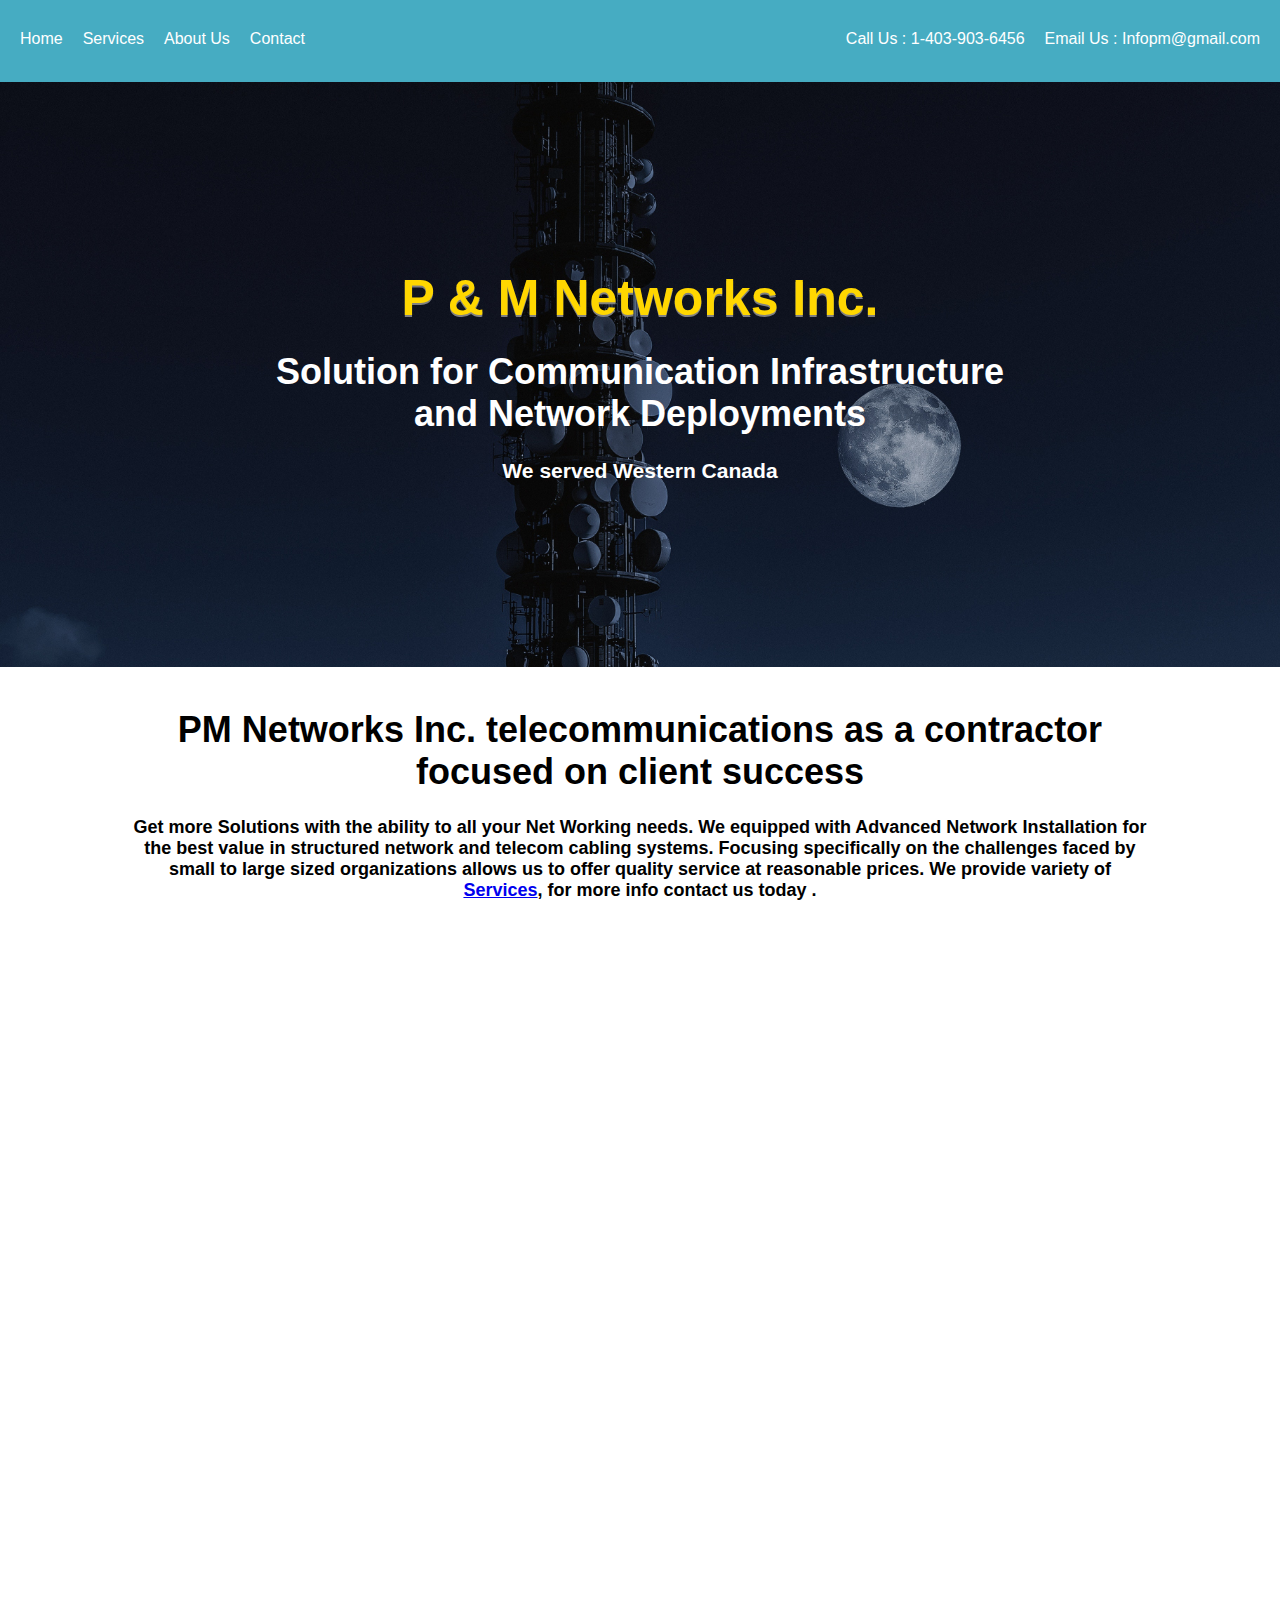
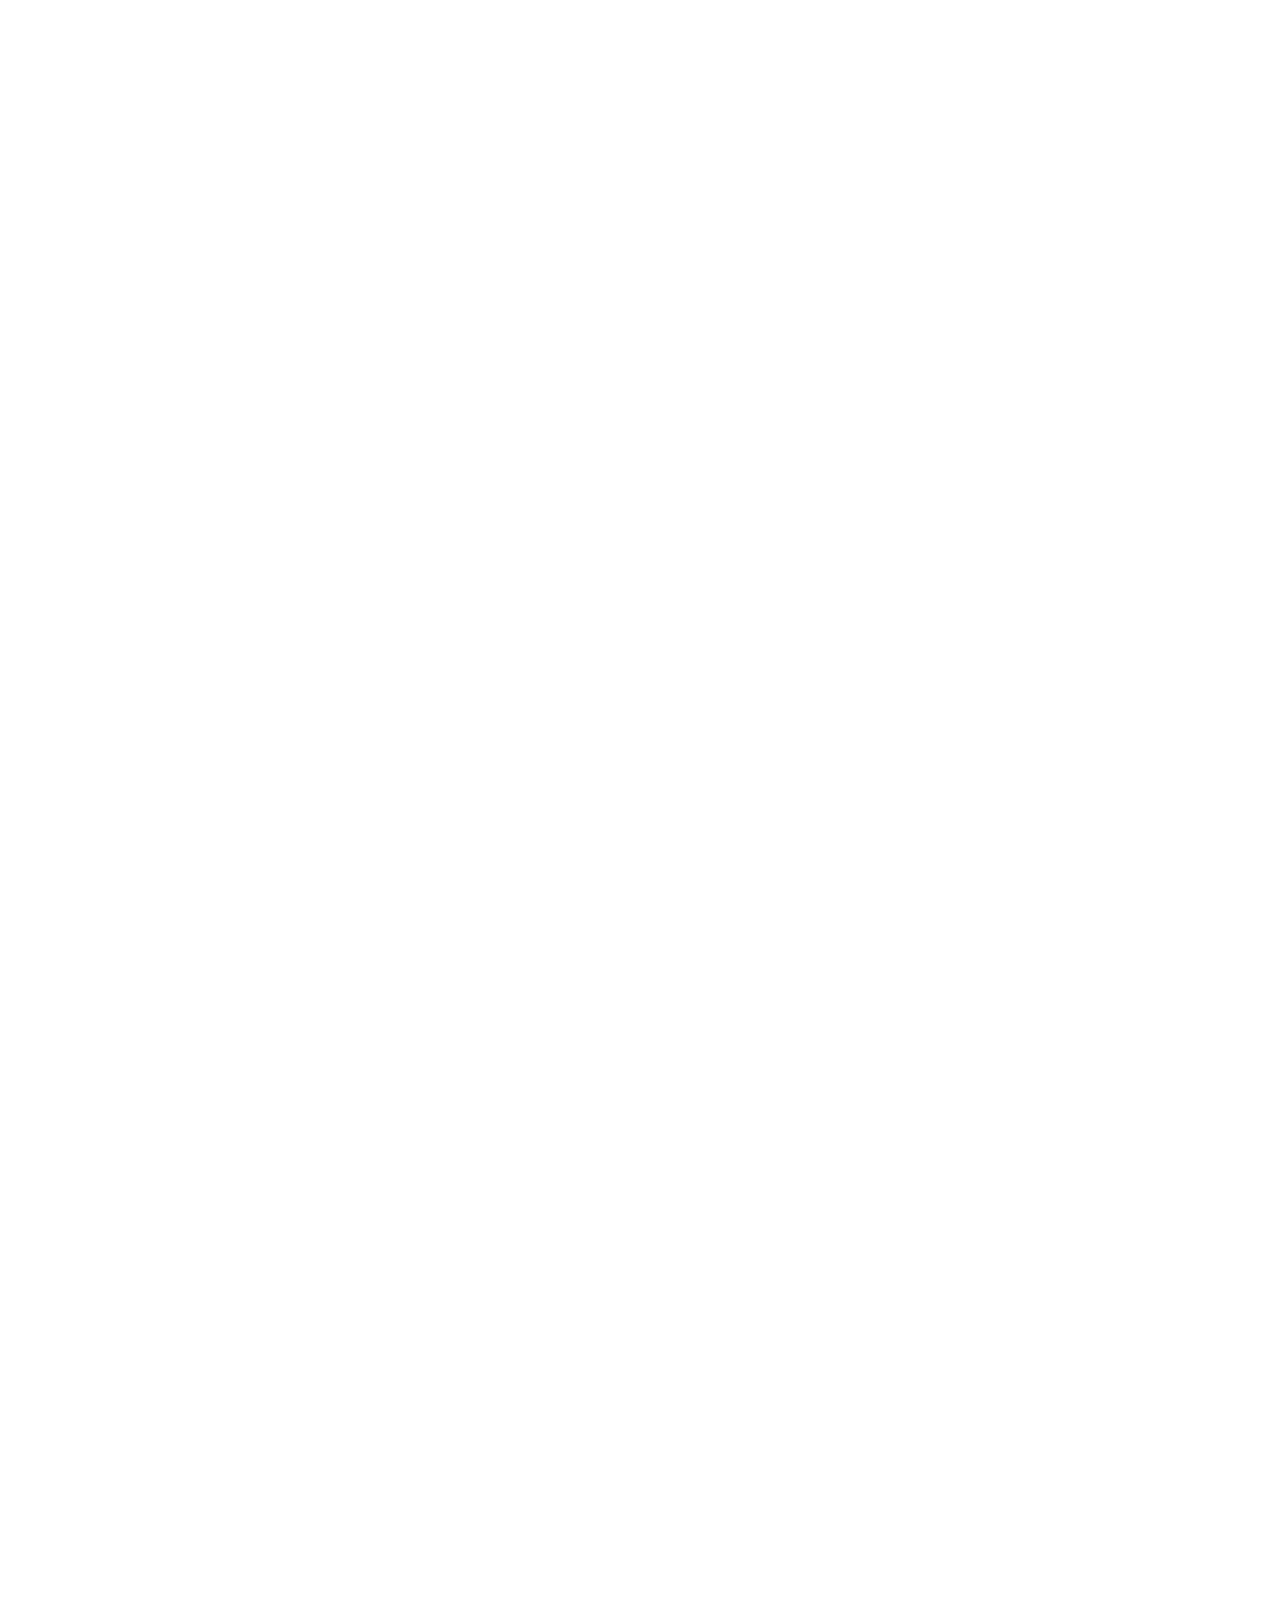
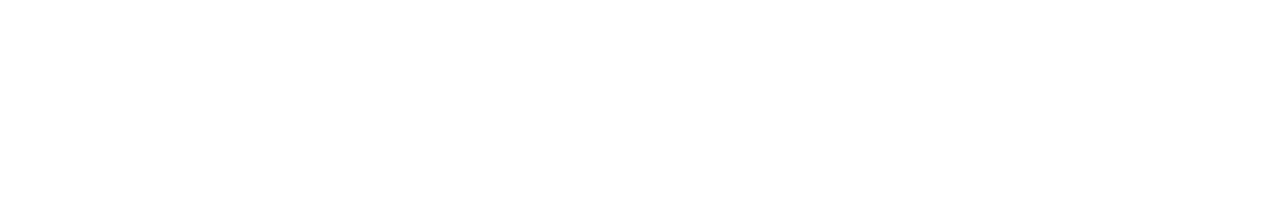
<file: index.html>
﻿<!DOCTYPE HTML>
<html>

<head>
    <meta charset="utf-8">
    <meta name="viewport" content="width=device-width, initial-scale=1.0">
    <meta name="description" content="telecommunications Network ">
    <meta name="keyword" content="communication infrastructure network deployments service">
    <meta name="auther" content="Tariq Masoud">
    <title>PM Networks Inc</title>
    <link href="style.css" rel="stylesheet" />

    <title> communication infrastructure network deployments service</title>
    <style type="text/css">

    </style>

</head>

<body>

    <!--HEADER START-->

    <header>

        <div class="navigation ">
            <input type="checkbox " class="navigation-toggle-btn " id="navigation-toggle ">
            <label class="navigation-toggle " for="navigation-toggle ">
            <span class="icon-bar "></span>
          </label>
            <nav class="navigation-items ">
                <ul>
                    <li>
                        <a href="index.html">Home</a></li>
                    <li><a href="services.html">Services</a></li>
                    <li><a href="about.html">About Us</a></li>
                    <li><a href="#message1">Contact</a></li>

                </ul>
            </nav>
            <nav class="navigation-items navigation-items-right ">
                <ul>
                    <li>
                        <a href="tel:4039036456  " class="btn1">Call Us :    1-403-903-6456  </a>

                    </li>
                    <li>
                        <a href="mailto:Infopm@gmail.com " class="btn1"> Email Us : Infopm@gmail.com  </a>

                    </li>
                </ul>
            </nav>
        </div>
    </header>
    <!--HEADER END-->

    <!--SHOWCASE  START-->
    <section>
        <div class="showcase">
            <div class="textover">
                <h1><span class="highlight">P & M Networks Inc.</span> </h1>
                <h1> Solution for Communication Infrastructure and Network Deployments</h1>
                <h3>We served Western Canada</h3>



            </div>
        </div>
    </section>
    <!--SHOWCASE  END-->

    <!--CAPTION START-->
    <section>
        <div class="caption">
            <ul>
                <h1>PM Networks Inc. telecommunications as a contractor focused on client success </h1>
                <h4>Get more Solutions with the ability to all your Net Working needs. We equipped with Advanced Network Installation for the best value in structured network and telecom cabling systems. Focusing specifically on the challenges faced by small
                    to large sized organizations allows us to offer quality service at reasonable prices. We provide variety of <a href="services.html">Services</a>, for more info contact us today .
                    </h>

            </ul>
            <ul class="button-container"> <a href="tel:4039036456  " class="btn3">Call for info: 403-903-6456  </a><br><br>
                <a href="mailto:Infopm@gmail.com " class="btn4"> Send a Email : Infopm@gmail.com  </a> <br> <br> border-top: solid 2px blue; </ul>
    </section>
    <!--CAPTION END-->
    <!--OFFER START-->
    <section>
        <div class="offer">

            <ul>
                <h1> WHAT WE OFFER</h1>
                <p1>We offer a wide variety of services, included but not limited to </p1>

            </ul>


            <div class="offerdetail">
                <ul>
                    <li>
                        Cables copper fiber pulling
                    </li>
                    <li>
                        Splicing and testing
                    </li>
                    <li>
                        Site grounding
                    </li>
                    <li>
                        Tower lighting
                    </li>
                    <li>
                        C.O.Ws ( Cell On Wheels )
                    </li>

                    <li>
                        Site audits inspection and maintenance
                    </li>
                    <li>
                        site preparation and construction
                    </li>
                    <li>
                        Install, test and maintain wireless networks
                    </li>

                </ul>
            </div>
        </div>
    </section>
    <!--OFFER END-->

    <!--SERVICES/CONTENT START-->
    <section>
        <content class="services">
            <!--content-->
            <div class="content1">
                <div class="content1-photo">
                    <img src="images/photo11.jpg " height="150px" max-width="150px " width="80%" />
                </div>
                <div class="content1-text">
                    <ul>
                        <h2>TELECOM EQUIPMENT SERVICES </h2>
                    </ul>
                    <div class="list">
                        <ul>
                            <p>We provide full range of telecommunication services either at home, office, and other sites that are in the construction stage. P & M Networks install and maintain or disconnect devices, including communications writing and
                                equipment. We test communication signals include Internet routers, telephone lines, and other such equipment.</p>
                        </ul>
                    </div>

                </div>
            </div>
            <div class="content2">
                <div class="content2-photo">
                    <img src="images/photo12.jpg " height="150px" max-width="150px " width="80%" />

                </div>
                <div class="content2-text">
                    <ul>
                        <h2>SPLICING AND OPTIMIZATION SERVICES </h2>
                    </ul>
                    <div class="list">
                        <ul>
                            <p> We fully equipped with splicing and optimization parameters as well as by the properties of the fibers themselves. We carefully chose equipment to meet the quality requirements, and the particular application of the fusion
                                splice, determining the best choice of splice for achieving the highest quality fusion splices.</p>

                        </ul>
                    </div>

                </div>
            </div>
            <div class="content3">
                <div class="content3-photo">
                    <img src="images/photo8.jpg " height="150px" max-width="150px " width="80%" />
                </div>
                <div class="content3-text">
                    <ul>
                        <h2>INSPECTION, CONSTRUCTION AND MAINTENANCE</h2>
                    </ul>
                    <div class="list">
                        <ul>
                            <p>We perform all kinds of Site/Tower maintenance; Site audits inspection and maintenance, site preparation and construction, Lighting System Inspection / Troubleshooting. All structural and maintenance inspections are performed
                                by licensed engineers, doucmented, photographed and full report is provided</p>

                        </ul>
                    </div>

                </div>
            </div>
        </content>

    </section>
    <!--SERVICE/CONTENT END-->
    <!--INFOR START-->
    <!--<section>
        <div class="mainareas">
            <div class="main-s">
                <ul>
                    <h3>Fiber Optic </h3>
                </ul>
                <div class=main-detail>
                    <ul>
                        <P></P> Fiber optic transmits pulses of light signal so the termination must be precise, while there are many different connectors they share similar design Polish and Epoxy style connectors are originally used for termination and
                        these are still being installed extensively and thy are very advantageous, due to easy to install, this translates to result lower cost and while fast restauration are enabled in life networks they are available on Standard subscriber
                        Connector (SC), Ferrule Core connector ( FC), ST Connector (ST), Lucent Connector (LC), MT-RJ Connector, MU Connector, MT Connector, etc.</P>

                    </ul>
                </div>
            </div>
            <div class="main-s">
                <ul>
                    <h3>Coper cables</h3>
                </ul>
                <div class="main-detail">
                    <ul>
                        <P> It’s important to choose the right cables for the job. The majority of industrial network failure occur due to signal transmission failure, downtime can be costly on critical networks, sometimes electrical signal it can significantly
                            suffer from noise The commonly used network cables: Cat 5, Cat 5e, Cat 6, Cat 6a, Cat7 all have different levels of performance, and therefore to is necessary to buy or select the right cable for the right application.
                        </P>

                    </ul>
                </div>
            </div>
            <div class="main-s">
                <ul>
                    <h3>NEED TO ADD ONE MORE ARICLE </h3>
                </ul>
                <div class="main-detail">
                    <ul>
                        Cables copper fiber pulling, splicing and testing, site grounding, tower lighting, C.O.Ws ( Cell On Wheels )

                    </ul>
                </div>
            </div>

        </div>
    </section>-->
    <!--INFOR START-->
    <!--CONTACT FORM START-->

    <section>
        <a name="message1"></a>
        <div class="message1 ">

            <h1>CONTACT FOR MORE INFORMATION</h1>

        </div>
        <div class="container ">
            <form action="# " class="form-contact " method="post " tabindex="1 ">
                <input type="text " class="form-contact-input " name="nome " placeholder="Name " required />
                <input type="email " class="form-contact-input " name="email " placeholder="Email " required />
                <input type="tel " class="form-contact-input " name="tel " placeholder="Telephone " />
                <textarea class="form-contact-textarea " name="conteudo " placeholder="Message " required></textarea>
                <button type="submit " class="form-contact-button ">Submit</button>
            </form>
        </div>
    </section>
    <!--CONTACT FORM END-->


    <!-- FOOTER START -->
    <footer>
        <div class="footer ">
            <div class="sub-footer ">
                <div class="column ">
                    <h1>PM Network Inc</h1>
                    <ul>
                        <li>About</li>
                        <li>Services</li>
                        <li>Professionalism</li>


                    </ul>
                </div>
                <!--<div class="column ">
                    <h1>Services</h1>
                    <ul>
                        <li>Residential</li>
                        <li>Commercial</li>
                        <li>Food Industary</li>
                        <li>Free Estimate</li>

                    </ul>
                </div>-->

                <div class="column ">
                    <h1>CONTACT INFO</h1>
                    <ul>
                        <li>403-903-6456 </li>
                        <li>Calgary, Alberta, Canada</li>
                        <li> Infopm@gmail.com </li>
                        <li> </li>
                    </ul>
                </div>
                <div class="column social ">
                    <h1>Social</h1>
                    <ul>
                        <li>
                            <li>
                                <a href="https://www.facebook.com/Five-Star-Shine-Cleaning-Services-309790585893641/?__tn__=%2CdkC-R-R&eid=ARC53j8LEWN3mLgw0lAuF-Zl6ZtXJf3MKFt7ADihA_fWRh9McuePRLoaGg0QCLVQsHfeg6E-hqkVyUwA&hc_ref=ARRdtLHW-M-hoFEmZkSnycwA7eK6LIqKWGalhEGo342FJjxvrm2q7tH-t_fqXmRddv0&fref=tag
                "><img src="images/fb.png " width="32 " style="width: 32px; "></a href>

                            </li>
                        </li>
                        <li><img src="images/tw.png " width="32 " style="width: 32px; "></li>
                        <li><img src="images/yta.png " width="32 " style="width: 32px; "></li>
                        <li><img src="images/wap.png " width="32 " style="width: 32px; "></li>
                    </ul>
                    <!--download from :https://icons8.com/icons/set/social%20media-->
                </div>
                <div class="rights ">
                    <ul>
                        <li>
                            <p>&#169 Terry Masoud; 2020 Sky High Web design; a subsidary of Pestica.ca. All rights reserved</p>
                        </li>
                    </ul>
                </div>
            </div>
        </div>

    </footer>

    <!-- END OF FOOTER END-->

</body>

</html>
</file>
<file: style.css>
﻿    /* CSS Document Main */
    
    html {
        width: 100%;
        height: 100%;
        margin: 0;
        padding: 0;
        overflow-x: hidden;
    }
    
    body {
        width: 100%;
        height: 100%;
        margin: auto;
        overflow-x: hidden;
    }
    /*HEADER START*/
    
    header {
        background-color: #46ACC2;
        height: 10%;
        margin: 0;
        padding-top: 15px;
    }
    
    .navigation {
        display: flex;
        flex-direction: column;
        justify-content: space-between;
        background-color: #46ACC2;
        font-family: sans-serif;
        color: white;
    }
    
    .navigation-toggle {
        padding: 10px 0 10px 20px;
    }
    
    .navigation-toggle-btn {
        display: none;
    }
    
    .navigation-items {
        display: none;
    }
    
    .navigation-toggle-btn:checked~.navigation-items {
        display: block;
    }
    
    .icon-bar {
        margin: 10px 0;
    }
    
    .icon-bar,
    .icon-bar::before,
    .icon-bar::after {
        display: block;
        background: white;
        height: 2px;
        width: 22px;
        border-radius: 2px;
        position: relative;
    }
    
    .icon-bar::before,
    .icon-bar::after {
        content: '';
        position: absolute;
    }
    
    .icon-bar::before {
        bottom: 7px;
    }
    
    .icon-bar:after {
        top: 7px;
    }
    
    .navigation-toggle-btn:checked~label>span::before {
        bottom: 0;
        transform: rotate(90deg);
    }
    
    .navigation-toggle-btn:checked~label>span {
        top: 0;
        transform: rotate(45deg);
        transition: 0.3s;
    }
    
    .navigation-toggle-btn:checked~label>span::after {
        opacity: 0;
    }
    
    .navigation-items {
        margin-top: 5px;
        padding: 0 10px;
    }
    
    .navigation-items ul li a {
        color: white;
        text-decoration: none;
    }
    
    .navigation-items ul {
        display: flex;
        flex-direction: column;
        padding: 0;
        margin: 0;
    }
    
    .navigation-items li {
        padding: 10px;
        list-style-type: none;
    }
    
    .navigation-items-right {
        background: rgba(0, 0, 0, 0.2);
    }
    
    .navigation-items-right a {
        display: block;
        text-decoration: none;
        color: white;
    }
    
    @media only screen and (max-width: 917px) {
        header {
            height: 15%;
        }
    }
    
    @media only screen and (max-width: 851px) {
        header {
            height: 20%;
        }
    }
    
    @media only screen and (max-width: 550px) {
        header {
            height: 20%;
        }
    }
    
    @media only screen and (max-width: 330px) {
        header {
            height: 25%;
        }
    }
    
    @media only screen and (max-width: 917px) {
        .navigation {
            flex-wrap: wrap;
        }
    }
    
    @media only screen and (max-width: 865px) {
        .navigation {
            margin: auto;
            place-content: center;
            place-self: center;
        }
    }
    
    @media only screen and (max-width: 865px) {
        .navigation-items ul li {
            font-size: 18px;
        }
        .navigation-items-right ul li a {
            font-size: 16px;
        }
    }
    
    @media only screen and (min-width:350px) and (max-width: 445px) {
        .navigation-items ul li {
            font-size: 14px;
        }
        .navigation-items-right ul li a {
            font-size: 14px;
        }
    }
    
    @media only screen and (min-width:300px) and (max-width: 445px) {
        .navigation-items-right ul {
            padding-left: 25px;
        }
    }
    
    @media only screen and (min-width:300px) and (max-width: 445px) {
        .navigation-items-right ul li {
            text-align: center;
        }
    }
    
    @media only screen and (min-width:280px) and (max-width: 351px) {
        .navigation-items ul li {
            font-size: 12px;
        }
        .navigation-items-right ul li a {
            font-size: 12px;
        }
    }
    
    @media only screen and (min-width: 300px) {
        .navigation-items {
            display: block;
        }
        .navigation,
        .navigation-items ul {
            flex-direction: row;
        }
        .navigation-toggle {
            display: none;
        }
        .navigation-items-right {
            background: none;
        }
    }
    /* HEADER  botton start*/
    
    .btn1 {
        display: inline-flex;
        background-color;
        color: white;
        border-radius: ;
        text-decoration: none;
        /*border: 0.10em solid #666;*/
        font-size: 1rem;
        align-items: stretch;
        padding: auto;
    }
    /* HEADER botton end*/
    /*HEADER END*/
    /* SHOWCASE START*/
    
    .showcase {
        position: relative;
        display: flexbox;
        flex-direction: column;
        flex-wrap: wrap;
        width: 100%;
        padding: 0;
        margin: auto;
        align-items: center;
        justify-items: center;
        justify-content: center;
        background-image: url("images/photo22.jpg");
        background-repeat: no-repeat;
        background-size: cover;
        background-position: center;
        min-height: 65vh;
        background-repeat: no-repeat;
        text-align: center;
        z-index: 1;
        opacity: 1;
    }
    
    @media (min-width: 401px) and (max-width: 1400px) {
        .showcase {
            margin-top: -8px;
        }
    }
    
    @media all and (max-width: 400px) {
        .showcase {
            margin-top: -5px;
            min-height: 95vh;
        }
    }
    
    @media all and (max-width: 382px) {
        .showcase {
            margin-top: -50px;
        }
    }
    
    @media all and (max-width: 500px) {
        .showcase {
            margin-top: -15px;
            min-height: 95vh;
        }
    }
    
    .textover {
        width: 60%;
        left: 50%;
        top: 50%;
        transform: translate(-50%, -50%);
        margin: auto;
        position: absolute;
        /*margin-top: 200px;*/
        font-size: 18px;
        font-family: 'Gill Sans', 'Gill Sans MT', Calibri, 'Trebuchet MS', sans-serif;
        color: white;
        z-index: 5;
        opacity: 5;
    }
    
    @media all and (max-width: 900px) {
        .textover {
            width: 80%;
            left: 50%;
            top: 50%;
            transform: translate(-50%, -50%);
            margin: auto;
        }
    }
    
    .showcase,
    .textover h1 h2 h3 {
        text-align: center;
    }
    
    .textover .highlight {
        font-size: 50px;
        text-shadow: 0 2px 0 gray;
        Color: gold;
    }
    /*@media all and (max-width: 901px) {
    .textover {
        margin-top: 600px;
    }
}*/
    
    @media (min-width: 768px) and (max-width: 991px) {
        .textover h2 {
            font-size: 16px;
        }
    }
    
    @media (min-width: 200px) and (max-width: 600px) {
        .textover h1 h2 h3 {
            font-size: 35px;
        }
    }
    
    @media (min-width: 250px) and (max-width: 900px) {
        .textover {
            margin: 5px 10px 0 10px;
            font-size: 16px;
        }
    }
    /*SHOWCASE END */
    /* CAPTION START*/
    
    .caption {
        position: relative;
        display: flex;
        flex-direction: column;
        margin: auto;
        padding: 0;
        text-align: center;
        place-items: center;
        justify-content: center;
        color: black;
        background-color: white;
        font-size: 18px;
        justify-items: center;
        font-family: sans-serif;
        border-bottom: navy;
        border-color: navy;
    }
    
    .caption ul {
        padding: 0;
        width: 80%;
    }
    
    .caption h2 .highlight {
        background-image: linear-gradient(to right, #f9989f, #fccb8f, #faf098);
        border-radius: 6px;
        padding: 3px;
        font-size: 20px;
        text-shadow: 0 2px 0 blue;
    }
    
    .caption h1 h2 {
        text-align: center;
    }
    /*CAPTION button start*/
    
    .button-container {
        display: inline-block;
        justify-content: space-between;
    }
    
    .button {
        object-fit: cover;
    }
    
    @media all and (max-width: 400px) {
        .button-container {
            max-width: 400px;
            margin: 0 50px 0 50px;
        }
    }
    
    @media all and (min-width: 900px) {
        .tags {
            flex-direction: column;
            margin: auto;
            border: none;
        }
    }
    
    * {
        box-sizing: border-box
    }
    
    .btn3,
    .btn4 {
        display: inlin-block;
        width: 100%;
        height: 7vh;
        object-fit: fill;
        color: black;
        text-align: center;
        text-decoration: none;
        font-size: 1.5rem;
        align-items: center;
        justify-content: center;
        justify-self: center;
        background-color: ;
        border: solid 2px olivedrab;
        border-radius: 10px;
    }
    
    .btn3:hover {
        background: lightgrey;
        color: blue;
    }
    
    .btn4:hover {
        background: lightgrey;
        color: navy;
    }
    
    @media all and (max-width: 400px) {
        .btn3,
        .btn4 {
            border: none;
        }
    }
    /*CAPTION button end*/
    /* CAPTION END*/
    /* OFFER START */
    
    .offer {
        display: flex;
        flex-direction: column;
        width: 100%;
        text-align: center;
        font-size: 20px;
        justify-content: center;
        justify-items: center;
        font-family: Calibri;
        align-items: center;
        margin: 20 auto;
        padding-bottom: 50px;
    }
    
    .offer ul {
        list-style: none;
        width: 100%;
        max-width: 85%;
        margin: auto;
        padding: 0;
        justify-content: center;
        justify-items: center;
    }
    
    .offerdetail {
        margin: auto;
        padding-top: 50px;
        padding-bottom: 40px;
        width: 100%;
        position: relative;
        max-width: 800px;
        column-count: 2;
        border-bottom: 3px solid green;
    }
    
    .offerdetail ul {
        margin-top: 0;
        column-width: 400px;
        line-height: 1.5;
        height: 100%;
        font-size: 20px;
        list-style: outside;
        text-align: left;
    }
    
    @media all and (max-width: 430px) {
        .offerdetail {
            column-count: 1;
        }
    }
    /* OFFER END */
    /* INFO START*/
    /*
.mainareas {
    display: flex;
    flex-direction: row;
    flex-wrap: wrap;
    padding: ;
    box-sizing: border-box;
    width: 100%;
    Height: auto;
    margin: 0;
    padding-right: 200px;
    padding-left: 200px;
    padding-bottom: 50px;
    padding-top: 30px;
    justify-content: center;
    align-items: center;
    min-height: 40vh;
    background-color: skyblue;
    place-items: center;
    position: relative;
}
.main-s {
    display: grid;
    width: 100%;
    max-width: 360px;
    height: 100%;
    margin: auto;
    background-color: snow;
    padding: 30px;
}
@media all and (max-width: 1500px) {
    .mainareas {
        padding-right: 100px;
        padding-left: 100px;
    }
}
@media all and (max-width: 1300px) {
    .mainareas {
        padding-right: 50px;
        padding-left: 50px;
    }
}
@media all and (max-width: 1215px) {
    .mainareas {
        flex-direction: column;
        padding: 30px 0 30px 0;
    }
}
@media all and (max-width: 1214px) {
    .main-s {
        max-width: 800px;
    }
}

 */
    /* INFO END*/
    /* SERVICES/CONTENT START */
    
    .services {
        grid-area: services;
        background-position: center;
        padding: 0.5rem;
        display: flex;
        flex-direction: row;
        align-items: start;
        justify-content: center;
        flex-wrap: wrap;
    }
    
    .content1,
    .content2,
    .content3 {
        margin-right: px;
        /*background-color: lightgray;*/
        font-size: 1rem;
        font-family: 'Gill Sans', 'Gill Sans MT', Calibri, 'Trebuchet MS', sans-serif;
        margin-bottom: 3rem;
        fill-opacity: auto;
        width: 450px;
        padding: 5px;
    }
    
    .content1-text,
    .content2-text,
    .list p {
        padding-top: 20px;
    }
    
    .content1-text,
    .content2-text,
    .content3-text,
    h2 {
        font-size: 18px;
        text-indent: justify;
    }
    
    .content1-text,
    .content2-text,
    .content3-text,
    .list ul p {
        font-size: 18px;
        text-indent: justify;
    }
    
    .content1-photo {
        justify-items: center;
        display: grid;
        background-color: white;
    }
    
    .list {
        column-count: 1;
    }
    
    .list ul {
        margin-top: 0;
        column-width: auto;
        text-align: ;
        line-height: 1.5;
        height: auto;
        margin: 0;
        padding-left: 35px;
    }
    
    .content2 p {
        font-size: 22px;
        text-indent: justify;
    }
    
    .content2-photo {
        justify-items: center;
        display: grid;
        background-color: white;
    }
    
    .content3 p {
        font-size: 22px;
        text-indent: justify;
    }
    
    .content3-photo {
        justify-items: center;
        display: grid;
        background-color: white;
    }
    /* SERVICES/CONTENT START */
    /*CONTACT FORM START*/
    
    .message1 {
        display: flex;
        flex-direction: column;
        background-image: url("images/photo33.jpg");
        object-fit: cover;
        object-position: center;
        background-repeat: no-repeat;
        background-size: cover;
        background-position: center;
        width: 100%;
        max-width: 800px;
        height: 100%;
        margin: auto;
        padding-bottom: 40px;
        padding-top: 30px;
        align-items: center;
        border-top: solid;
        border-width: .5px;
        opacity: 0.80;
        position: relative;
    }
    
    .message1 h1 {
        color: white;
        max-width: 700px;
        object-position: contain;
    }
    
    @media all and (max-width: 445px) {
        .message1 h1 {
            text-align: center;
        }
    }
    
    .container {
        width: 50%;
        margin: 0 auto;
        background-image: url("images/photo28.jpg");
        object-fit: cover;
        object-position: center;
        background-repeat: no-repeat;
        background-size: cover;
        background-position: center;
        opacity: 1.5;
    }
    
    .form-contact {
        width: 100%;
        font-family: "Arial", Times, serif;
    }
    
    .form-contact-input {
        width: 100%;
        color: #292929;
        font-size: 20px;
        /*background-color: #E9E9E9;
    border: 1px solid #E9E9E9;*/
        background-color: wheat;
        -moz-border-radius: 5px;
        -webkit-border-radius: 5px;
        border-radius: 5px;
        height: 40px;
        margin-bottom: 20px;
        border-bottom: 1px solid #ccc;
        border-left: 1px solid #ccc;
        text-indent: 20px;
    }
    
    .form-contact-textarea {
        width: 100%;
        color: black;
        font-size: 18px;
        background-color: wheat;
        border: 1px solid #E9E9E9;
        -moz-border-radius: 20px;
        -webkit-border-radius: 20px;
        border-radius: 5px;
        height: 150px;
        margin-bottom: 20px;
        border-bottom: 1px solid #ccc;
        border-left: 1px solid #ccc;
        text-indent: 20px;
        padding-top: 16px;
        padding-left: 0;
        padding-right: 0;
        font-family: "Arial", Times, serif;
    }
    
    .form-contact-button {
        width: 100%;
        font-size: 18px;
        border-radius: 4px;
        color: white;
        height: 40px;
        opacity: .8;
        margin-bottom: 20px;
        cursor: pointer;
        background: #B22222;
        display: block;
        border: none;
        border-bottom: 1px solid #500707;
        border-right: 1px solid #500707;
        transition: 1s;
    }
    
    .form-contact-button:hover {
        opacity: 1;
    }
    /*CONTACT FORM END*/
    /*FOOTER START*/
    
    .footer {
        width: 100%;
        position: relative;
        height: auto;
        background-color: #3d3d3d;
    }
    
    .footer .sub-footer .column {
        margin-left: 0px;
    }
    
    .footer .column {
        width: 220px;
        height: auto;
        float: left;
        box-sizing: border-box;
        -webkit-box-sizing: border-box;
        -moz-box-sizing: border-box;
        padding: 0px 20px 20px 20px;
    }
    
    .footer .column h1 {
        margin: 0;
        padding: 0;
        font-family: inherit;
        font-size: 1em;
        line-height: 17px;
        padding: 20px 0px 5px 0px;
        color: white;
        font-weight: normal;
        text-transform: uppercase;
        letter-spacing: 0.250em;
    }
    
    .footer .column ul {
        list-style-type: none;
        margin: 0;
        padding: 0;
    }
    
    .footer .column ul li {
        color: #999999;
        font-size: .80em;
        font-family: 'Gill Sans', 'Gill Sans MT', Calibri, 'Trebuchet MS', sans-serif;
        font-weight: bold;
        padding: 5px 0px 5px 0px;
        cursor: pointer;
        transition: .2s;
        -webkit-transition: .2s;
        -moz-transition: .2s;
    }
    
    .social ul li {
        display: inline-block;
        padding-right: 5px !important;
    }
    
    .footer .column ul li:hover {
        color: #ffffff;
        transition: .1s;
        -webkit-transition: .1s;
        -moz-transition: .1s;
    }
    
    .rights ul {
        display: flex;
        justify-content: center;
        color: white;
        clear: both;
    }
    
    @media only screen and (min-width: 1100px) {
        .sub-footer {
            width: 1200px;
            margin: 0 auto;
        }
    }
    
    @media only screen and (max-width: 1139px) {
        .sub-footer .social {
            width: 1100px;
            display: block;
        }
        .social h1 {
            margin: 0px;
        }
    }
    
    @media only screen and (max-width: 1000px) {
        .footer .column {
            width: 20%;
        }
        .footer .column h1 {
            font-size: 14px;
        }
        .footer .column ul li {
            font-size: 13px;
        }
    }
    
    @media only screen and (max-width: 745px) {
        .footer .column {
            width: 40%;
        }
        .footer .column h1 {
            font-size: 14px;
        }
        .footer .column ul li {
            font-size: 13px;
        }
    }
    
    @media only screen and (max-width: 500px) {
        .footer .column {
            width: 40%;
        }
        .footer .column h1 {
            font-size: 14px;
        }
        .footer .column ul li {
            font-size: 13px;
        }
    }
    
    @media only screen and (max-width: 320px) {
        .footer .column {
            width: 100%;
        }
    }
    
    @media only screen and (max-width: 335px) {
        .sub-footer .social {
            display: inline-flex;
            width: 100%;
        }
    }
    
    .base {
        margin: 0;
        width: 100%;
        Justify-content: center;
        display: flex;
        text-decoration: none;
        justify-content: space-around;
        list-style: none;
        background-color: coral;
        justify-content: contain;
    }
    
    .base ul {
        width: 100%;
        Max-width: 700px;
        align-items: center;
        Justify-content: center;
        list-style: none;
        text-decoration: none;
        justify-content: contain;
    }
    
    .base ul li {
        text-decoration: none;
    }
    
    @media screen and (max-width: 900px) {
        .base ul {
            width: 100%;
            margin: 0;
            Justify-content: center;
            align-items: center;
            text-decoration: none;
        }
    }
    /*FOOTER END */
    /* PHOTOS FROM:https://pixabay.com/illustrations/houses-set-architecture-clip-art-1094900/*/
    /* https://www.pexels.com/photo/close-up-of-telephone-booth-257736/ */
</file>
